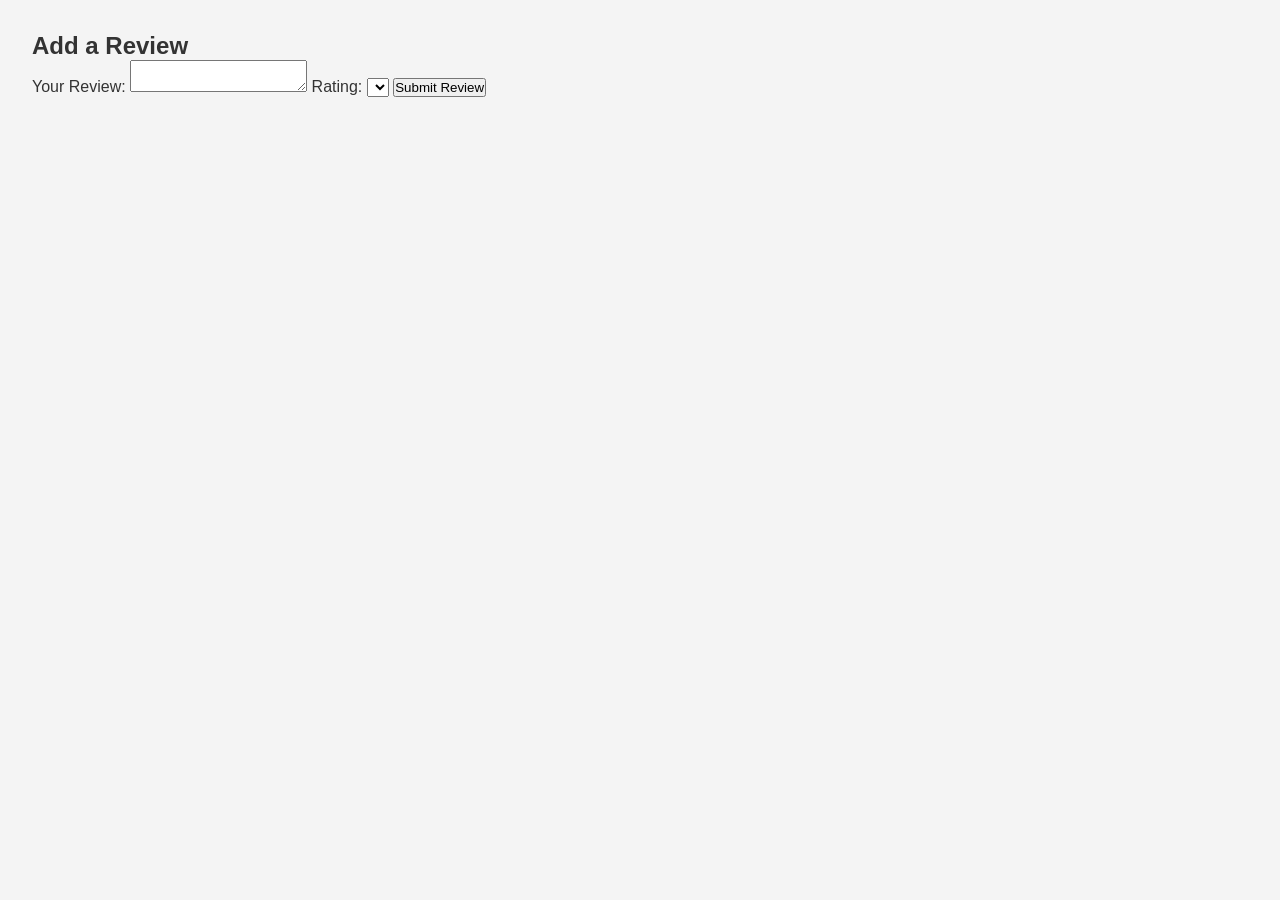
<file: part4/add_reviews.html>
<!DOCTYPE html>
<html lang="en">
<head>
    <meta charset="UTF-8">
    <meta name="viewport" content="width=device-width, initial-scale=1.0">
    <title>Add Review</title>
    <link rel="stylesheet" href="styles.css">
</head>
<body>
    <main>
        <!-- Add something to idfentify the place you're reviewing -->
        <form id="review-form">
            <h2>Add a Review</h2>
            <label for="review">Your Review:</label>
            <textarea id="review" name="review" required></textarea>
            <label for="rating">Rating:</label>
            <select id="rating" name="rating" required>
                <!-- Options for rating -->
            </select>
            <button type="submit">Submit Review</button>
        </form>
    </main>
    <script src="scripts.js"></script>
</body>
</html>
</file>
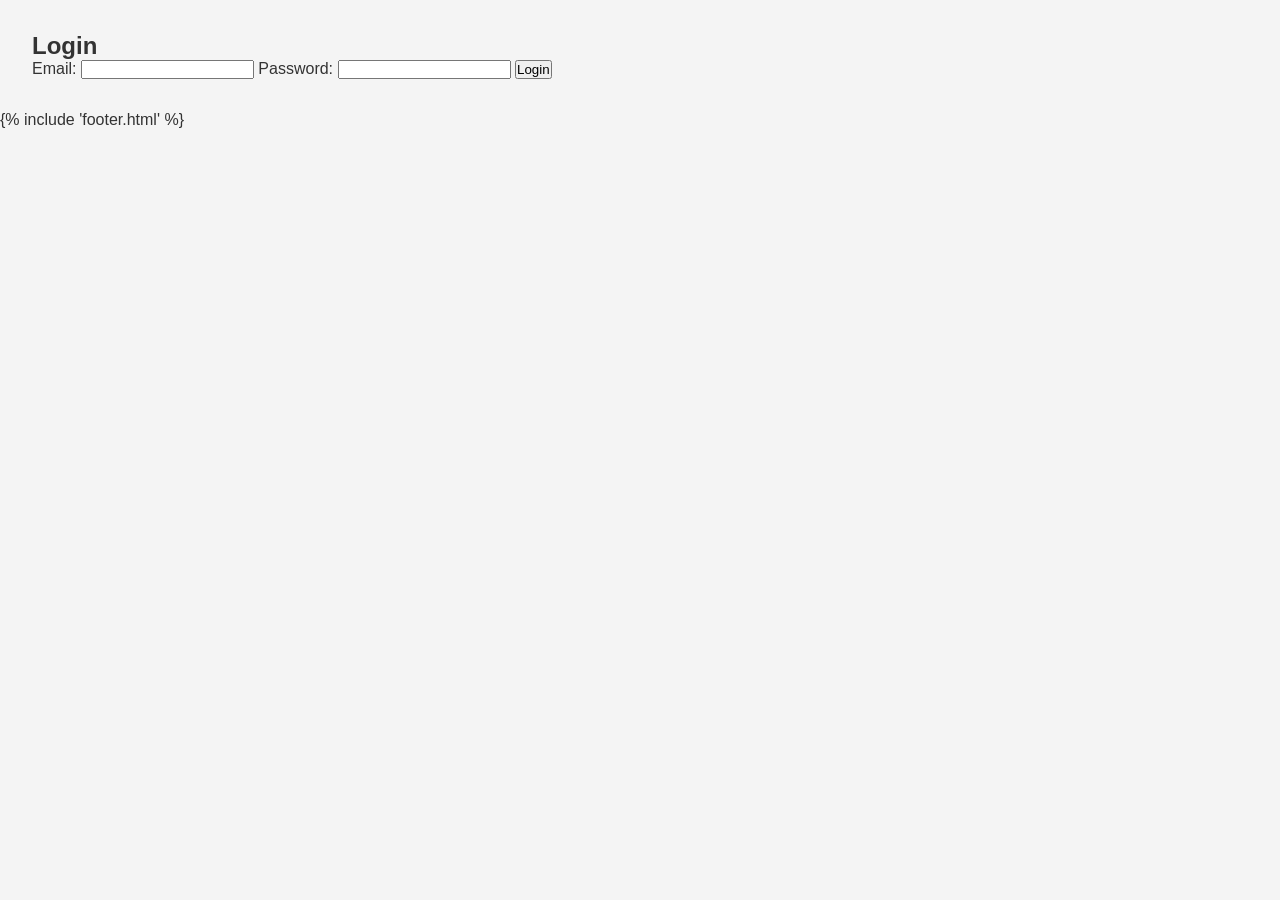
<file: part4/login.html>
<!DOCTYPE html>
<html lang="en">
<head>
    <meta charset="UTF-8">
    <meta name="viewport" content="width=device-width, initial-scale=1.0">
    <title>Login</title>
    <link rel="stylesheet" href="styles.css">
</head>
<body>
    <main>
        <form id="login-form">
            <h2>Login</h2>
            <label for="email">Email:</label>
            <input type="email" id="email" name="email" required>

            <label for="password">Password:</label>
            <input type="password" id="password" name="password" required>

            <button type="submit">Login</button>
        </form>
    </main>
    <script src="scripts.js"></script>
    {% include 'footer.html' %}
</body>
</html>
</file>
<file: part4/styles.css>
* {
    box-sizing: border-box;
    margin: 0;
    padding: 0;
    font-family: Arial, sans-serif;
}

body {
    background-color: #f4f4f4;
    color: #333;
}

header {
    background-color: #333;
    color: #fff;
    padding: 1rem;
}

nav a {
    color: #fff;
    text-decoration: none;
    margin-left: 1rem;
}

main {
    padding: 2rem;
}
</file>
